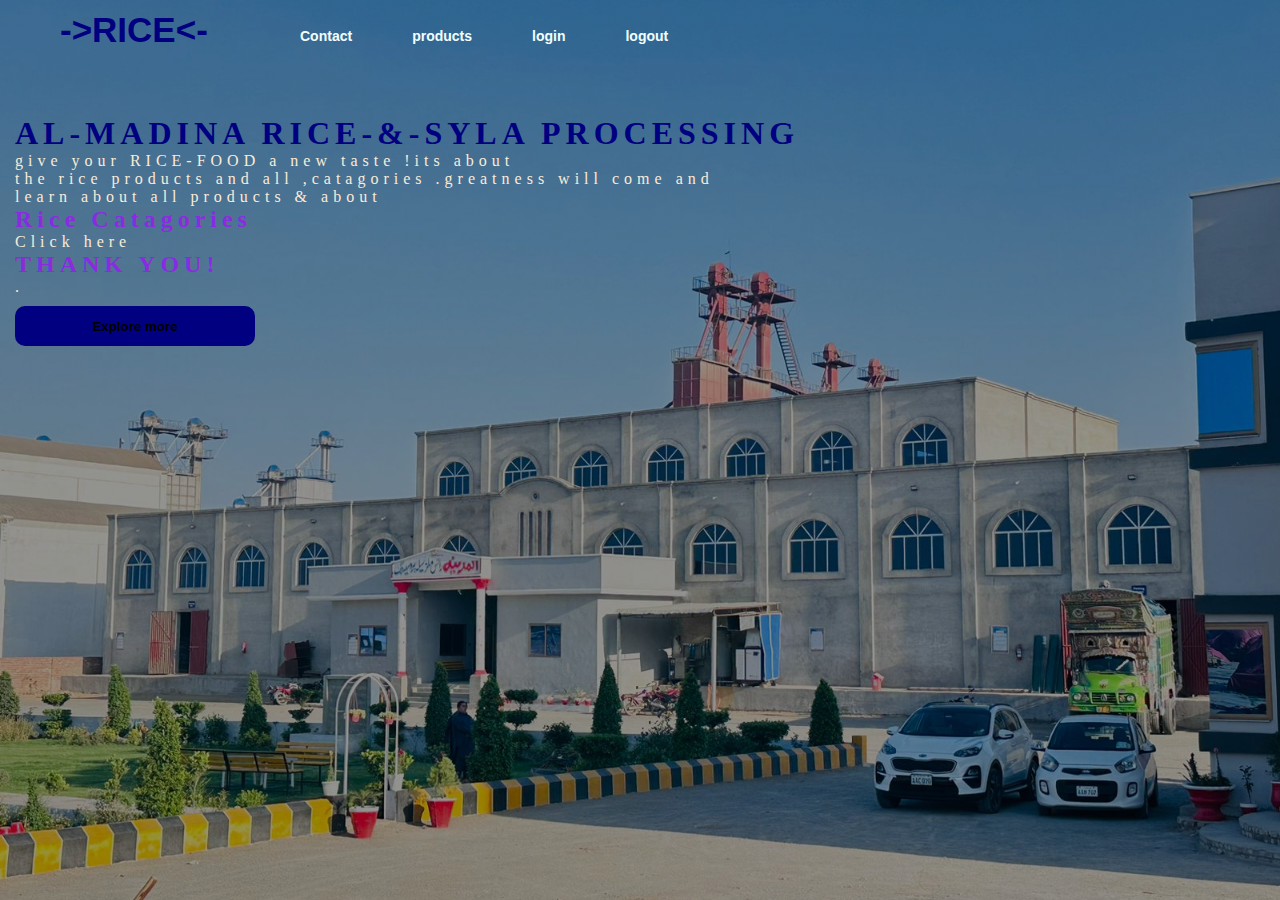
<file: index.html>
<!DOCTYPE html>
<html lang="en">
    <head>
        <title>AL-MADINA RICE</title>
        <link rel="stylesheet" href="style.css">

    </head>
<body>
    <body>
        <div class="main">
            <div class="WebPage">
                <div class="icon">
                    <h2 class="logo"> ->RICE<-</h2>
                </div>
                <div class="menu">
                    <ul>
                        <li><a href="contact.html">Contact</a></li>
                        <li><a href="p1.html">products</a></li>
                        <li><a href="login.html">login</a></li>
                        <li><a href="#">logout</a></li>
                       
                    </ul>
                   
                </div>
            </div>

          
            <div class="jym">
                <h1>AL-MADINA RICE-&-SYLA PROCESSING</h1>
                <p>  give your RICE-FOOD a new taste !its about<br>
                    the rice products and all ,catagories .greatness will come
                    and <br>learn about all products  & about<h2> Rice Catagories  </h2> Click here
                    <h2>THANK YOU!</h2>.

                  
                </p>
                <button  class="btnn"><a href="p1.html">Explore more </a></button>
            </div>
          
            </div>
        </div>







        </body>
        </html>
</file>
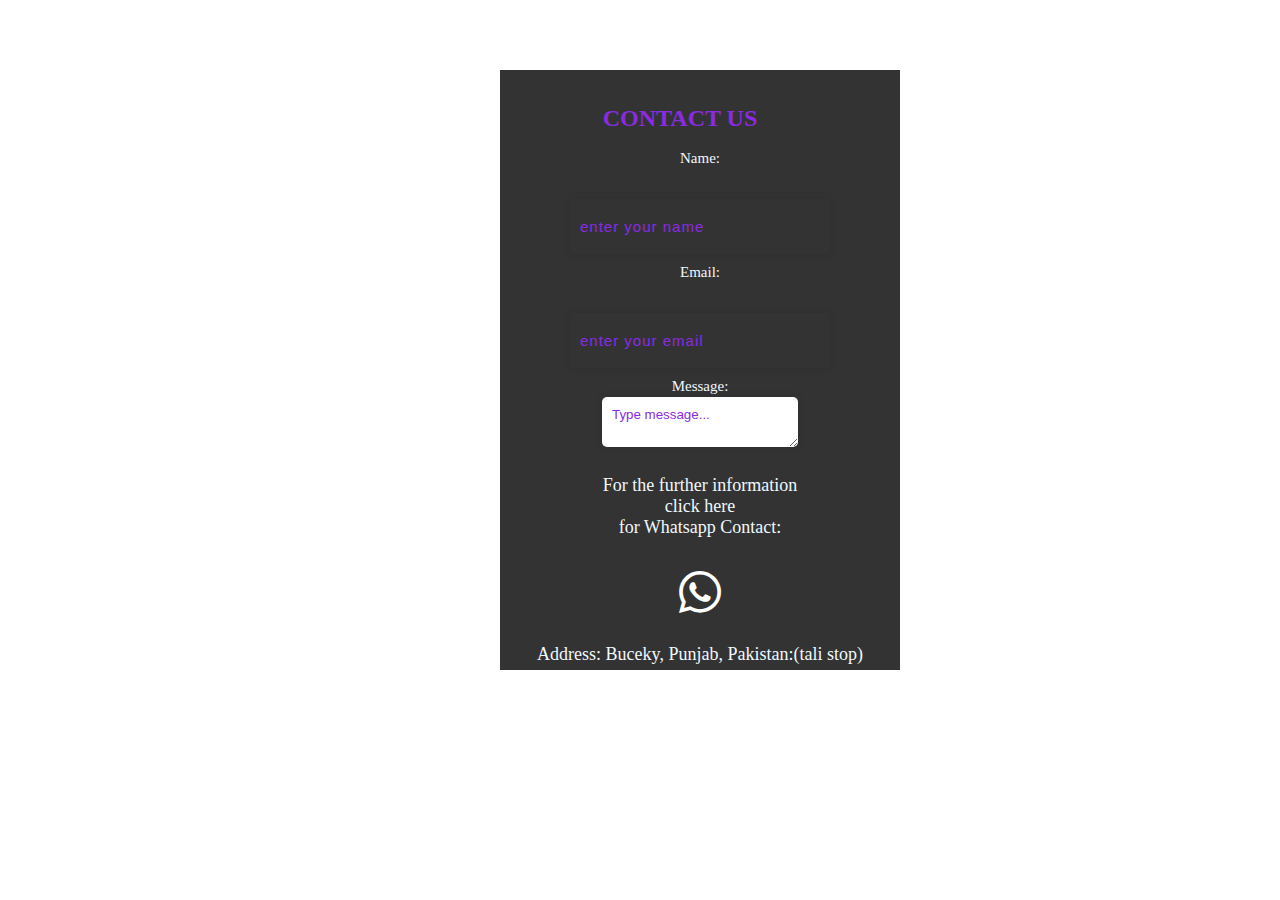
<file: contact.html>
<!DOCTYPE html>
<html lang="en">
    <head>
        <title>Contact</title>
        <link rel="stylesheet" href="style4.css">
        <link rel="stylesheet" href="https://cdnjs.cloudflare.com/ajax/libs/font-awesome/6.5.2/css/all.min.css">
        </head>
        <body>
<div class="menu">
  <h2>CONTACT US</h2>
  <form>
    <label for="name">Name:</label>
  <input type="text" id="name" name="name" placeholder="enter your name">
    <label for="email">Email:</label>
    <input type="email" id="email" name="email" placeholder="enter your email">
    <label for="message">Message:</label>
    <textarea id="message" name="message" placeholder="Type message..."></textarea>
    <p class="link">For the further information <br>
      click here<br>
    for Whatsapp Contact:</p>
     <a href=" https://wa.me/1XXXXXXXXXX" target="_blank"><i class="fa-3x fa-brands fa-whatsapp"></i></a>
    <p>Address: Buceky, Punjab, Pakistan:(tali stop)</p>
   
  </form>


</div>
        </body>
</html>
</file>
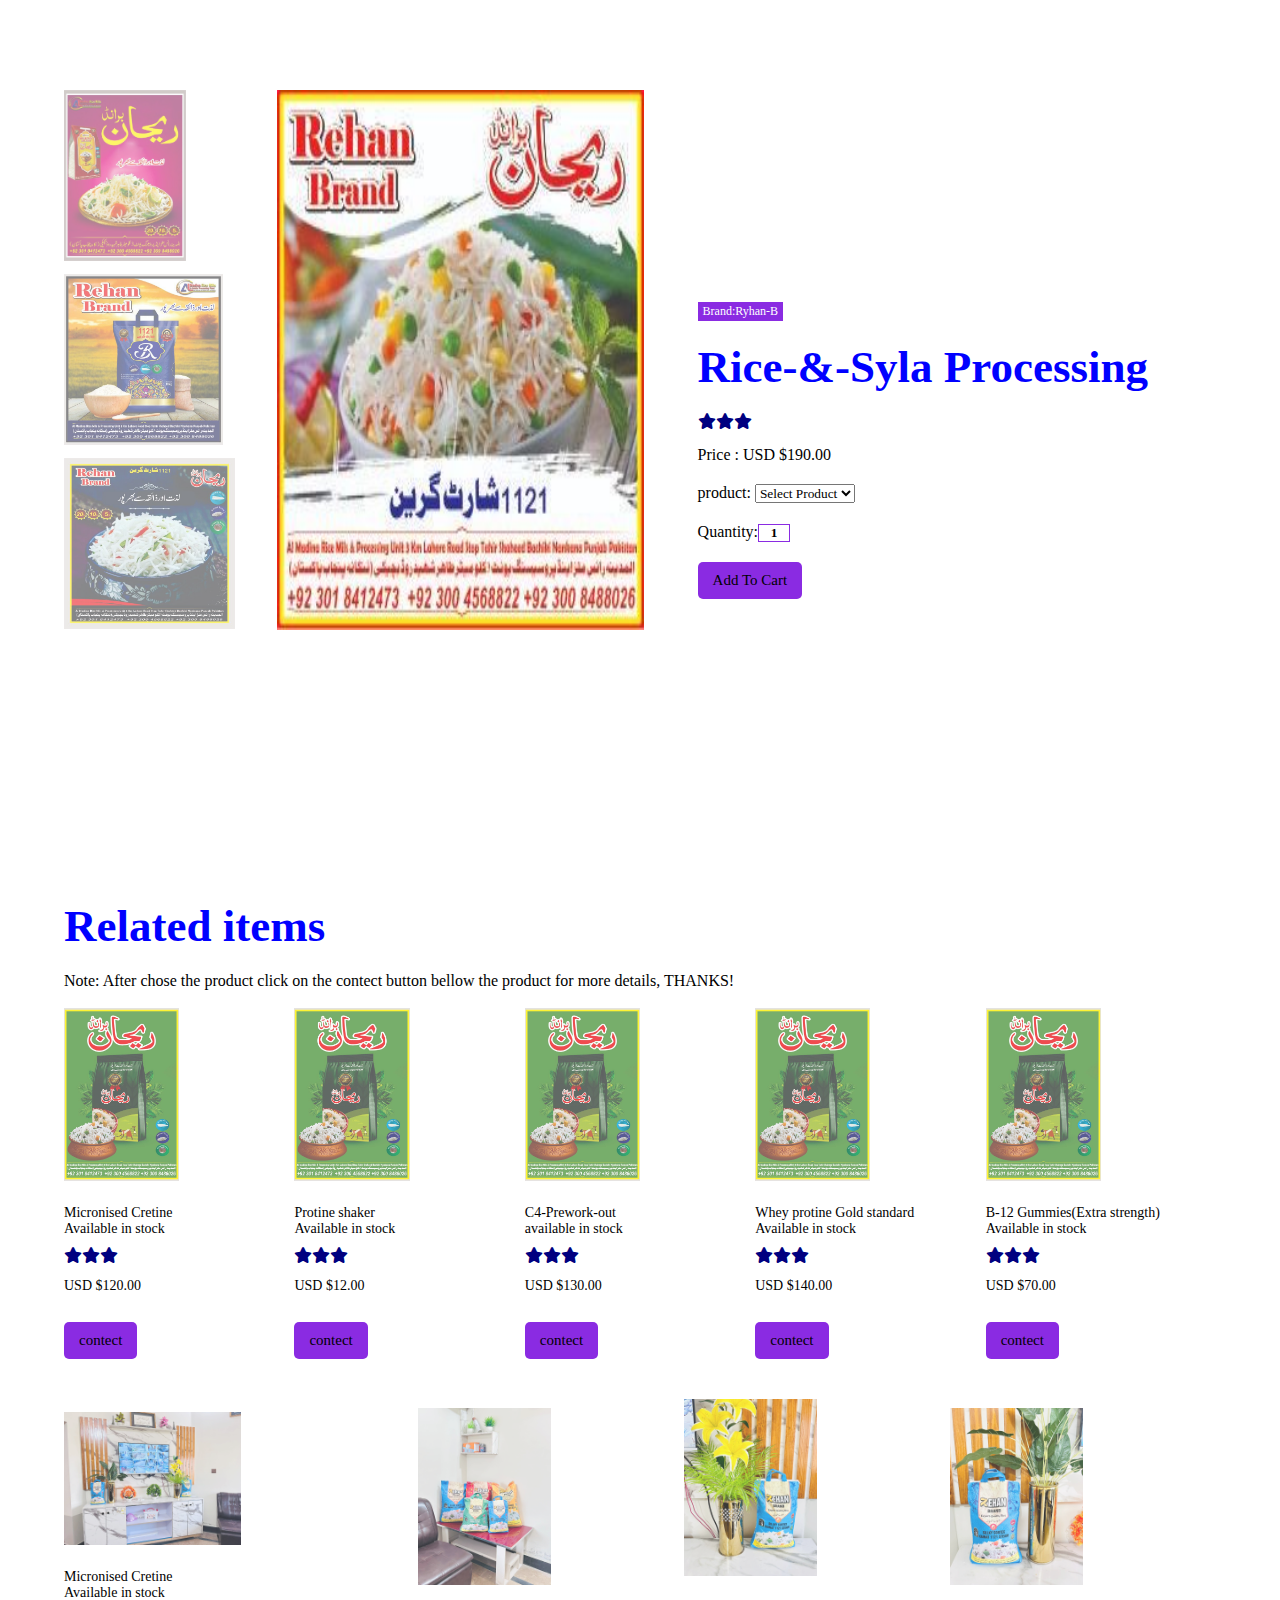
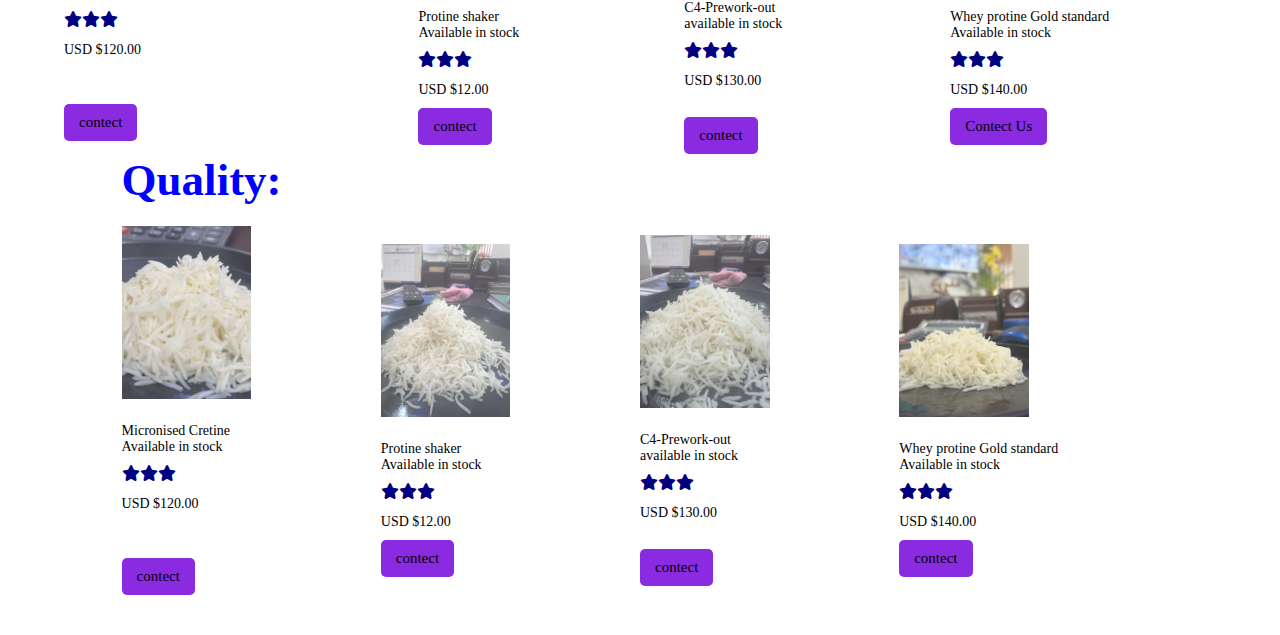
<file: p1.html>
<!DOCTYPE html>
<html lang="en">
    <head>
        <title>product page</title>
        <link rel="stylesheet" href="style1.css">
        <link rel="stylesheet" href="https://cdnjs.cloudflare.com/ajax/libs/font-awesome/6.5.2/css/all.min.css">
        </head>
        <body>
           
        </div>
            <div class="hero">
                <div class="row">

                    <div class="col"> 
                        <div class="slide">
                            <div class="product">
                             
                                <img src="fx11.jpg" onclick="clickme(this)">
                                <img src="fx9.jpg" onclick="clickme(this)">  
                                <img src="fx1.jpg" onclick="clickme(this)">   
                                 
                                
                            </div>

                                <div class="privew">
                                    <img src="fx10.jpg" id="imgbox">

                                </div>
                            
                        </div>
                    </div>
                    <div class="col">
                    <div class="content">
                        <p class="brand">Brand:Ryhan-B</p>
                        
                     <h2>Rice-&-Syla Processing</h2>
                     
                         <div class="rait">
                            <i class="fa fa-star"></i>
                            <i class="fa fa-star"></i> 
                            <i class="fa fa-star"></i>
                            <i class="fa fa-star-o"></i>
    
    
                        </div>
                       <br> <p>Price : USD $190.00</p>
                  
                    <p> product: <select name="size"  >
                    <option value="select product ">Select Product  </option>
                    <option value="XXLLLL">Kainat</option>
                    <option value="small">kainat suprem</option>
                    <option value="medium">sehla</option>
                    <option value="large">sehla-B </option>
                    <option value="XL">Hadwarh</option>
                    <option value="XXLL">B1</option>
                    <option value="XXLLL">B2</option>
                    <option value="XXLLL">B3</option>
                </select> </p>    
                <p> Quantity:<input type="text"  Value="1"></p>
                <button type="button">Add To Cart</button>
                    <i class="fa fa-shoping-cart"></i>
                    </div>
                   
                    </div>
                   </div>


                   <div class="related">
                    <h2>
                        Related items 
                    </h2>
                   Note: After chose the product click on the contect button bellow the product for more details, THANKS!

                <br><Br>
                    <div class="row">
                        <div class="colm">
                            <div class="items">
                                <img src="fx4.jpg"  onclick="clickme(this)">
                            </div>
                            <div class="details">
                                <p>
                                    Micronised Cretine <br>Available in stock</p> 
                                    <div class="rait">
                                        <i class="fa fa-star"></i>
                                        <i class="fa fa-star"></i> 
                                        <i class="fa fa-star"></i>
                                        <i class="fa fa-star-half-o"></i>
            
            
                                    </div>
                                    <p> <br>USD $120.00</p><br>
                                    <button type="button">contect</button>

                                
                            </div>
                        </div>
                        <div class="colm">
                            <div class="items">
                                <img src="fx4.jpg"  onclick="clickme(this)">
                            </div>
                            <div class="details">
                                <p>
                                    Protine shaker <br> Available in stock </p> 
                                    <div class="rait">
                                        <i class="fa fa-star"></i>
                                        <i class="fa fa-star"></i> 
                                        <i class="fa fa-star"></i>
                                        <i class="fa fa-star-o"></i>
            
            
                                    </div>
                                    <p><br>USD $12.00</p><br>
                                    <button type="button">contect</button>

                                
                        
                        </div>
                        </div>
                        <div class="colm">
                            <div class="items">
                                <img src="fx4.jpg"  onclick="clickme(this)">
                            </div>
                            <div class="details">
                                <p>
                                    C4-Prework-out<br>available in stock</p> 
                                    <div class="rait">
                                        <i class="fa fa-star"></i>
                                        <i class="fa fa-star"></i> 
                                        <i class="fa fa-star"></i>
                                        <i class="fa fa-star-half-o"></i>
            
            
                                    </div>
                                    <p><br>USD $130.00</p><br>
                                    <button type="button">contect</button>

                                
                            </div>
                        </div>
                        
                        <div class="colm">
                            <div class="items">
                                <img src="fx4.jpg"  onclick="clickme(this)">
                            </div>
                            <div class="details">
                                <p>
                                    Whey protine Gold standard<br>
                                Available  in stock</p> 
                                    <div class="rait">
                                        <i class="fa fa-star"></i>
                                        <i class="fa fa-star"></i> 
                                        <i class="fa fa-star"></i>
                                        <i class="fa fa-star-o"></i>
            
            
                                    </div>
                                    <p><br>USD $140.00</p><br>
                                    <button type="button">contect</button>

                                
                        </div>
                        </div>

                        <div class="colm">
                            <div class="items">
                                <img src="fx4.jpg"  onclick="clickme(this)">
                            </div>
                            <div class="details">
                                <p>
                                    B-12 Gummies(Extra strength)<br>
                                Available  in stock</p> 
                                    <div class="rait">
                                        <i class="fa fa-star"></i>
                                        <i class="fa fa-star"></i> 
                                        <i class="fa fa-star"></i>
                                        <i class="fa fa-star-o"></i>
            
            
                                    </div>
                                    <p><br>USD $70.00</p><br>
                                    <button type="button">contect</button>

                                
                        </div>
                        </div>
                      
                    </div>
                   </div>
                   <div class="related">
                   
                    <div class="row">
                        <div class="colm">
                            <div class="items">
                                <img src="21.jpg"  onclick="clickme(this)">
                            </div>
                            <div class="details">
                                <p>
                                    Micronised Cretine <br>Available in stock</p> 
                                    <div class="rait">
                                        <i class="fa fa-star"></i>
                                        <i class="fa fa-star"></i> 
                                        <i class="fa fa-star"></i>
                                        <i class="fa fa-star-half-o"></i>
            
            
                                    </div>
                                    <p> <br>USD $120.00</p><br><br>
                                    <button type="button">contect</button>

                                
                            </div>
                        </div>
                        <div class="colm">
                            <div class="items">
                                <img src="22.jpg"  onclick="clickme(this)">
                            </div>
                            <div class="details">
                                <p>
                                    Protine shaker <br> Available in stock </p> 
                                    <div class="rait">
                                        <i class="fa fa-star"></i>
                                        <i class="fa fa-star"></i> 
                                        <i class="fa fa-star"></i>
                                        <i class="fa fa-star-o"></i>
            
            
                                    </div>
                                    <p><br>USD $12.00</p>
                                    <button type="button">contect</button>


                                
                        
                        </div>
                        </div>
                        <div class="colm">
                            <div class="items">
                                <img src="24.jpg"  onclick="clickme(this)">
                            </div>
                            <div class="details">
                                <p>
                                    C4-Prework-out<br>available in stock</p> 
                                    <div class="rait">
                                        <i class="fa fa-star"></i>
                                        <i class="fa fa-star"></i> 
                                        <i class="fa fa-star"></i>
                                        <i class="fa fa-star-half-o"></i>
            
            
                                    </div>
                                    <p><br>USD $130.00</p><br>
                                    <button type="button">contect</button>

                                
                            </div>
                        </div>
                        
                        <div class="colm">
                            <div class="items">
                                <img src="25.jpg"  onclick="clickme(this)">
                            </div>
                            <div class="details">
                                <p>
                                    Whey protine Gold standard<br>
                                Available  in stock</p> 
                                    <div class="rait">
                                        <i class="fa fa-star"></i>
                                        <i class="fa fa-star"></i> 
                                        <i class="fa fa-star"></i>
                                        <i class="fa fa-star-o"></i>
            
            
                                    </div>
                                    <p><br>USD $140.00</p>
                                    <button type="button"><a href="+923257421169"  target="product no 1 information "></a>Contect Us</button>

                                
                        </div>
                        </div>

                        </div>


                        <div class="related">
                            <h2>
                                Quality:
                            </h2>
                           
                            <div class="row">
                                <div class="colm">
                                    <div class="items">
                                        <img src="q1.jpg"  onclick="clickme(this)">
                                    </div>
                                    <div class="details">
                                        <p>
                                            Micronised Cretine <br>Available in stock</p> 
                                            <div class="rait">
                                                <i class="fa fa-star"></i>
                                                <i class="fa fa-star"></i> 
                                                <i class="fa fa-star"></i>
                                                <i class="fa fa-star-half-o"></i>
                    
                    
                                            </div>
                                            <p> <br>USD $120.00</p><br><br>
                                            <button type="button">contect</button>
        
                                        
                                    </div>
                                </div>
                                <div class="colm">
                                    <div class="items">
                                        <img src="q2.jpg"  onclick="clickme(this)">
                                    </div>
                                    <div class="details">
                                        <p>
                                            Protine shaker <br> Available in stock </p> 
                                            <div class="rait">
                                                <i class="fa fa-star"></i>
                                                <i class="fa fa-star"></i> 
                                                <i class="fa fa-star"></i>
                                                <i class="fa fa-star-o"></i>
                    
                    
                                            </div>
                                            <p><br>USD $12.00</p>
                                            <button type="button">contect</button>
        
                                        
                                
                                </div>
                                </div>
                                <div class="colm">
                                    <div class="items">
                                        <img src="q4.jpg"  onclick="clickme(this)">
                                    </div>
                                    <div class="details">
                                        <p>
                                            C4-Prework-out<br>available in stock</p> 
                                            <div class="rait">
                                                <i class="fa fa-star"></i>
                                                <i class="fa fa-star"></i> 
                                                <i class="fa fa-star"></i>
                                                <i class="fa fa-star-half-o"></i>
                    
                    
                                            </div>
                                            <p><br>USD $130.00</p><br>
                                            <button type="button">contect</button>
        
                                        
                                    </div>
                                </div>
                                
                                <div class="colm">
                                    <div class="items">
                                        <img src="q5.jpg"  onclick="clickme(this)">
                                    </div>
                                    <div class="details">
                                        <p>
                                            Whey protine Gold standard<br>
                                        Available  in stock</p> 
                                            <div class="rait">
                                                <i class="fa fa-star"></i>
                                                <i class="fa fa-star"></i> 
                                                <i class="fa fa-star"></i>
                                                <i class="fa fa-star-o"></i>
                    
                    
                                            </div>
                                            <p><br>USD $140.00</p>
                                            <button type="button">contect</button>
        
                                        
                                </div>


            </div>
            <script>
                function clickme(smallimg){
                    var fullimg = document.getElementById("imgbox");
                    fullimg.src = smallimg.src;
                }
            </script>
        </body>
</file>
<file: style.css>
*{
    margin: 0;
    padding: 0;

}
.main{
    width: 100%;
    background: linear-gradient(to top,rgba(0,0,0,0.4)50%,rgba(0,0,0,0.4)50%),url(ba1.jpg);
    background-position:center;
    background-size:cover ;
    height: 100vh;
}
.WebPage{
    width: 1200px;
    height: 75px;
    margin: auto;
}
.icon{
    width: 200px;
    float: left;
    height: 70px;
}
.logo{
    color: navy;
    font-size: 35px;
    font-family: Arial;
    padding-left: 20px;
    float:left;
    padding-top: 10px;
}
.menu{

    width: 100px;
    float:left;
    height: 70px;
    

}
.menu .hover{

    background-color: blue;
}
ul{
    float: left;
    display: flex;
    justify-content: center;
    align-items: center;
}
ul li{
    list-style: none;
    margin-left: 60px;
    margin-top: 28px;
    font-size: 14px;
}

ul li a{
    text-decoration: none;
    font-family: arial;
    color:azure;
    font-weight:bold;
    transition: o.5s ease-in-out;

}
.search{
    width: 330px;
    float: left;
    margin-left:370px ;
}
.srch{
    font-family: 'Times New Roman';
    width: 220px;
    height: 40px;
    background: transparent;
    border: 1px solid blueviolet;
    margin-top: 13px;
    color: white;
    border-right:none ;
    font-size: 16px;
    float: left;
    padding: 10px;
    border-top-left-radius: 5px;
    border-bottom-left-radius: 5px;
    margin-left: 10px;

}
.btn{
    width: 50px;
    height: 20px;
    background: blueviolet;
    border:2px  black;
    margin-top: 13px;
    color: aliceblue;
    font-size: 15px;
    border-top-right-radius: 5px;
    border-bottom-left-radius: 5px;

}
.btn:focus{
    outline: none;

}
.srch:focus{
    outline: none;
}
.content{
    width: 250px;
    height :380px;
    background: linear-gradient(to top,rgba(0,0,0,0.8)50%,rgba(0,0,0,0.8)50%);
     top:70px;
    left: 870px;
    padding: 25px;
    margin: auto;
    color:aliceblue;
    position: absolute;


}
.content h2{
    width: 220px;
    color: black;
    border-radius: 5px;
    margin:2px;
    padding:8px;
    text-align: center;
    background-color: navy;
    font-family: sans-serif;
    font-size: 22px;
}
.content input{
    width:240px;
    height: 35px;
    background: transparent;
    border-bottom: 1px solid gray;
    border-top: none;
    border-left: none;
    border-right: none;
    color:white;
    font-size: 15px;
    letter-spacing: 1px;
    margin-top: 30px;
    font-family: sans-serif;
}
.content input:focus{
    outline: none;

}
::placeholder{
    color:blueviolet;
font-family: Arial;
}
.btnn{
    width: 240px;
    height: 40px;
    background: navy;
    margin-top: 10px;
    border-bottom: gray;
    border-left: none;
    border-top: none;
    border-right: none;
    color:black;
    border-radius: 10px;
    cursor: pointer;

    
}
.btnn:hover{
    background: blue;
    color: blueviolet;
}
.btnn a{
    text-decoration: none;
    color:black;
    font-weight: bold;

}
.content .link{
    font-family:Arial, Helvetica, sans-serif;
    font-size: 17px;
    padding-top: 20px;
    text-align: center;
}
.content .link a{
    text-decoration: none;
    color: gray;

}
.liw{
    padding-top: 15px;
    padding-bottom: 10px;
    text-align: center;
}
.jym{
    margin-top: 40px;
    margin-left: 15px;
    text-decoration: none;
    position: absolute;
    letter-spacing: 5px;
    color: antiquewhite;
}
.jym h1{
    color:navy;
    font-weight:bold;
}
.jym h2{
    color:blueviolet;
    font-weight:bold;
}
.categories{
    margin: 70px 0;
    width: 1000px;

}
.col-3{
    flex-basis: 30%;
    min-width: 250px;
    margin-bottom: 30px;
    width: 300px;
    
}
.col-3 img{
    width: 50%;
    width: 300px;
}
.smallcon{
    max-width: 1080px;
    margin: auto;
    padding-left: 25px;
    padding-right: 25px;

}
</file>
<file: style4.css>
.body {
  background: linear-gradient(to top,rgba(0,0,0,0.4)50%,rgba(0,0,0,0.4)50%),url(s.jpg);

}


.menu {

  background: linear-gradient(to top,rgba(0,0,0,0.4)50%,rgba(0,0,0,0.4)50%),url(s.jpg);
  padding: 20px;
  text-align: center;
}
.menu{
    width: 350px;
    height :550px;
    background: linear-gradient(to top,rgba(0,0,0,0.8)50%,rgba(0,0,0,0.8)50%);
     top:70px;
    left: 500px;
    padding: 25px;
    margin: auto;
    color:aliceblue;
    position: absolute;


}
.menu h2{
    width: 290px;
    color: blueviolet;
    border-radius: 5px;
    margin:2px;
    padding:8px;
    text-align: center;
    
    font-family: 'Times New Roman', Times, serif;
    font-size: 32px;
}
.menu input{
    width:240px;
    height: 35px;
    background: transparent;
    border-bottom: 1px solid greenyellow;
    border-top: none;
    border-left: none;
    border-right: none;
    color:white;
    font-size: 15px;
    letter-spacing: 1px;
    margin-top: 30px;
    font-family: sans-serif;
}
.menu input:focus{
    outline: none;

}
::placeholder{
    color:blueviolet;
font-family: Arial;
}


.menu h2 {
  font-weight: bold;
  font-size: 24px;
  margin-bottom: 10px;
}

.menu form {
  display: flex;
  flex-direction: column;
  align-items: center;
}

.menu label {
  font-size: 15px;
  margin-bottom: 2px;
}

.menu input, textarea {
  padding: 10px;
  margin-bottom: 10px;
  border: none;
  border-radius: 5px;
  box-shadow: 0 0 10px rgba(0, 0, 0, 0.1);
}

.menu a {
  background-color: #333;
  color: #fff;
  padding: 10px 20px;
  border: none;
  border-radius: 5px;
  cursor: pointer;
}

.menu button:hover {
  background-color: #444;
}

.menu p {
  font-size: 18px;
  margin-bottom: 20px;
}
</file>
<file: style1.css>
*{
    margin: 0;
    padding: 0;
    font-family: serif;
}
.hero{
    width:100%;

}
.row{
    width: 90%;
    height: 100vh;
    margin: auto;
    display: flex;
    align-items: center;
    justify-content: space-between;
}
.col{
    flex-basis: 45%;

}
.slide{
    height: 80vh;
    display: flex;

}
.product img{
    height: 19vh;
    margin-bottom: 9px;
    cursor: pointer;
    opacity: 0.6;
}
.product img:hover{
    opacity: 1;
}
.privew img{
    height: 75%;
    width: 120%;
}
p{
    margin-bottom: 20px;

}
.brand{
    background: blueviolet;
    width: fit-content;
    color: #ffff;
    font-size: 12px;
    padding: 2px 5px;

}
h2{
    font-size: 45px;
    color: blue;
    margin-bottom:20px;

}
.rait{
    display: flex;
    height: 15px;
}
.rait .fa{
    color: navy;

}
.price{
    color: navy;
    font-size: 26px;
    font-weight: bold;
    padding-top: 0px;

}
input{
    width: 30px;
    border: 1px solid blueviolet;
    font-weight: bold;
    text-align: center;
}
button{
    color: black;
    font-size: 15px;
    outline: none;
    border: 0;
    border-radius: 5px;
    background: blueviolet;
padding: 10px 15px;
box-sizing: border-box;
cursor: pointer;
}
.button:hover{

    background: navy;
    color: blue;
}
.related{
    width: 90%;
    margin: 0 auto 40px;
}
.related .row{
    width: 100%;
    height: auto;

}
.clms{
    flex-basis: 22%;
    height:80%;
}
.items img{
    width:50% ;
    opacity: 0.8;
    cursor: pointer;


}
.items image:hover{
    opacity: 1;

}
.details{
    margin-top: 20px;

}
.details p{
    font-size: 14px;
    margin-bottom: 10px;

}
.details rait{
    margin : 10px 0;


}
</file>
